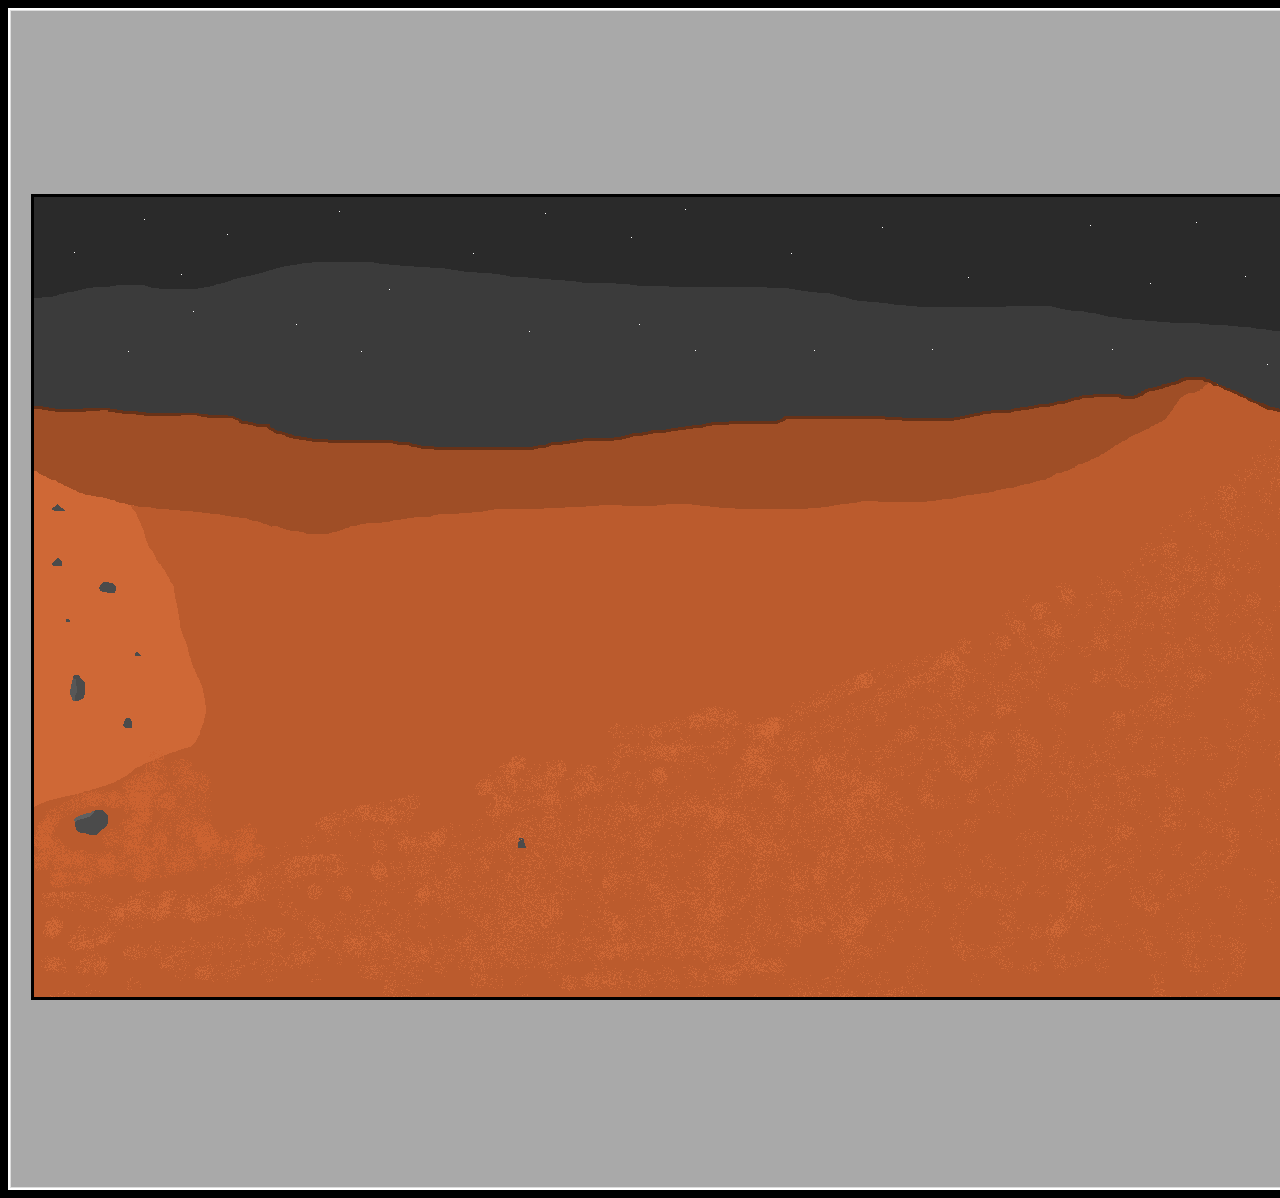
<file: Mars/levelMars.html>
<!DOCTYPE html>
<html>
    <head>
        <meta charset="utf-8" />
        <title>Mars - USV</title>
        <script type="text/javascript" src="levelMars.js"></script>
        <link rel="stylesheet" type="text/css" href="levelMars.css"/>
    </head>
    <body>
        <table>
            <th>
            <canvas id="canvas" width="1280" height="800"></canvas>
            </th>
            <th>
                <h2><u><b>Ultimate Space Vikings</b></u></h2><br>
                <h1>Niveau Mars</h1>
                <h1>Menu :<br>
                <a href="../Menu/mainMenu.html">[Accueil]</a><br>
                <a href="../Space/levelSpace.html">[Niveau Précedent]</a><br>
                </h1><br>
                <p>-------------------------------</p><br>
				<br>
                <h3>Contrôles :<br><br>
                    <li>"Flèches gauche et droite" ou "Q/D"<br>pour bouger la raquette<br><br></li>
                    <li>"ESPACE" pour lancer la balle<br><br></li>
                    <li>"P" pour mettre en pause<br>"ESPACE" pour reprendre</li><br>
                    <li>"Flèche bas" pour activer le powerup Visée</li></h3>
                <br><p>-------------------------------</p><br>
                <h4>V1.0</h4>
                <h4>Réalisé par Anthony D, Sébastien B,<br>Gabin H et Benjamin P</h4>
                <h4>Merci d'avoir joué !</h4>
            </th>
        </table>
    </body>
<html>
</file>
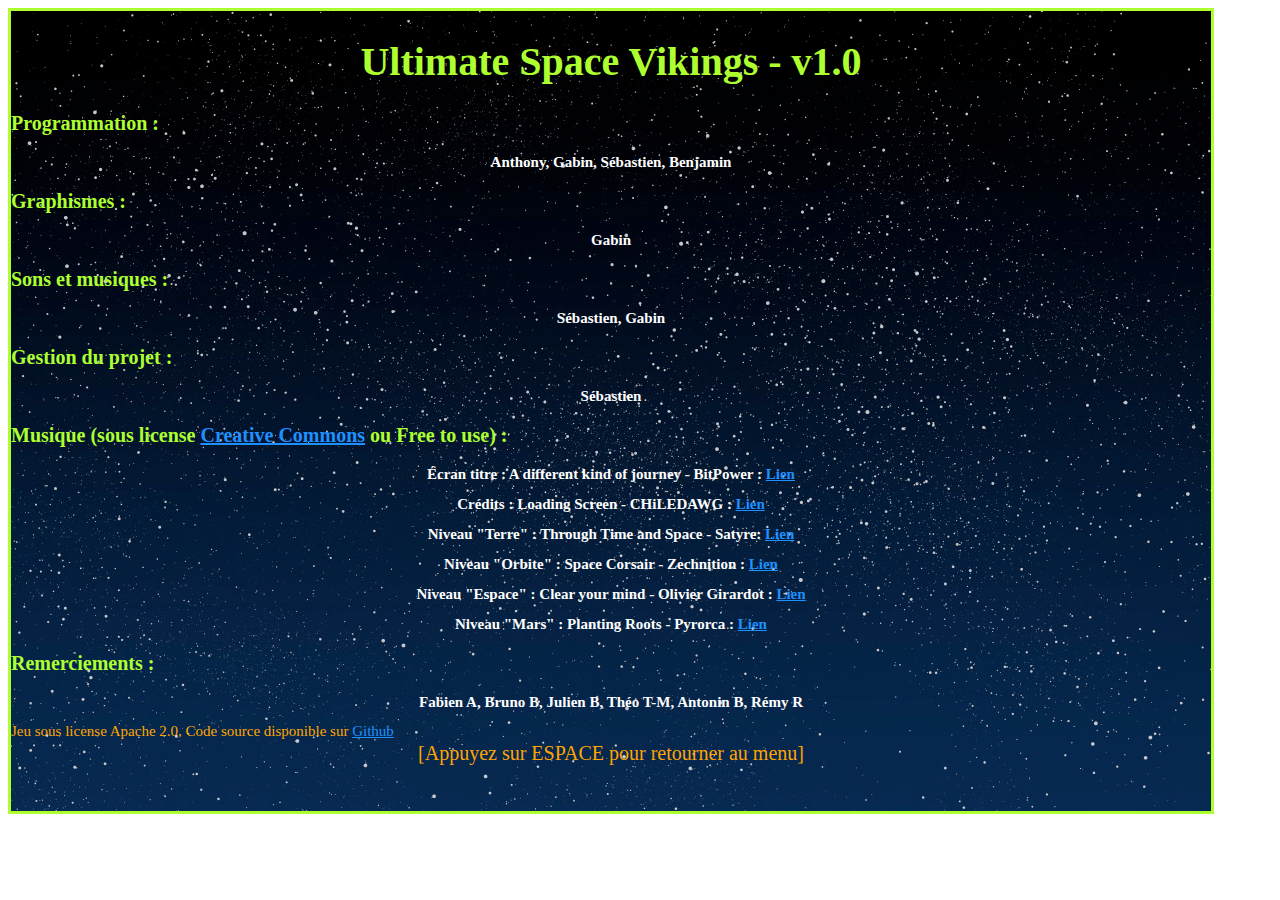
<file: Menu/credits.html>
<!DOCTYPE html>
<html>
    <head>
        <meta charset="utf-8" />
        <title>Crédits - USV</title>
        <link rel="stylesheet" type="text/css" href="credits.css">
        <script>
            var audioBG = new Audio("sfx/loading.mp3");
            var musicLoop = function (){
                audioBG.play();
                audioBG.volume=0.3;
                setTimeout(musicLoop, 64000);
            }
            musicLoop();
            
            document.addEventListener("keydown", function (event) {     // commande barre    
                switch (event.keyCode) {
                case 32:
                        location.replace("mainMenu.html");
                        break;
                }
            });
        </script>
    </head>
    <body>
        <div id="credits">
            <h1>Ultimate Space Vikings - v1.0</h1>
            <h2>Programmation :</h2>
            <h5>Anthony, Gabin, Sébastien, Benjamin</h5>
            <h2>Graphismes :</h2>
            <h5>Gabin</h5>
            <h2>Sons et musiques :</h2>
            <h5>Sébastien, Gabin</h5>
            <h2>Gestion du projet :</h2>
            <h5>Sébastien</h5>
            <h2>Musique (sous license <a href="https://creativecommons.org/licenses/by-nc/3.0/" target="_blank">Creative Commons</a> ou Free to use) :</h2>
            <h5>Écran titre  : A different kind of journey - BitPower : <a href="http://www.newgrounds.com/audio/listen/734814" target="_blank">Lien</a></h5>
            <h5>Crédits : Loading Screen - CHiLEDAWG : <a href="http://www.newgrounds.com/audio/listen/735287" target="_blank">Lien</a></h5>
            <h5>Niveau "Terre" : Through Time and Space - Satyre: <a href="http://www.newgrounds.com/audio/listen/572657" target="_blank">Lien</a></h5>
            <h5>Niveau "Orbite"  : Space Corsair - Zechnition : <a href="http://www.newgrounds.com/audio/listen/712963" target="_blank">Lien</a></h5>
            <h5>Niveau "Espace" : Clear your mind - Olivier Girardot : <a href="https://www.jamendo.com/track/1255406/clear-your-mind" target="_blank">Lien</a></h5>
            <h5>Niveau "Mars" : Planting Roots - Pyrorca : <a href="https://www.youtube.com/watch?v=POf_PuyTlhw" target="_blank">Lien</a></h5>
            <h2>Remerciements :</h2>
            <h5>Fabien A, Bruno B, Julien B, Théo T-M, Antonin B, Rémy R</h5>
            <p>Jeu sous license Apache 2.0, Code source disponible sur <a href="https://github.com/Ndr6/Casse-Brique-ISN" target="_blank">Github</a></p>
            <p id="retour">[Appuyez sur ESPACE pour retourner au menu]</p>
        </div>     
    </body>
</html>
</file>
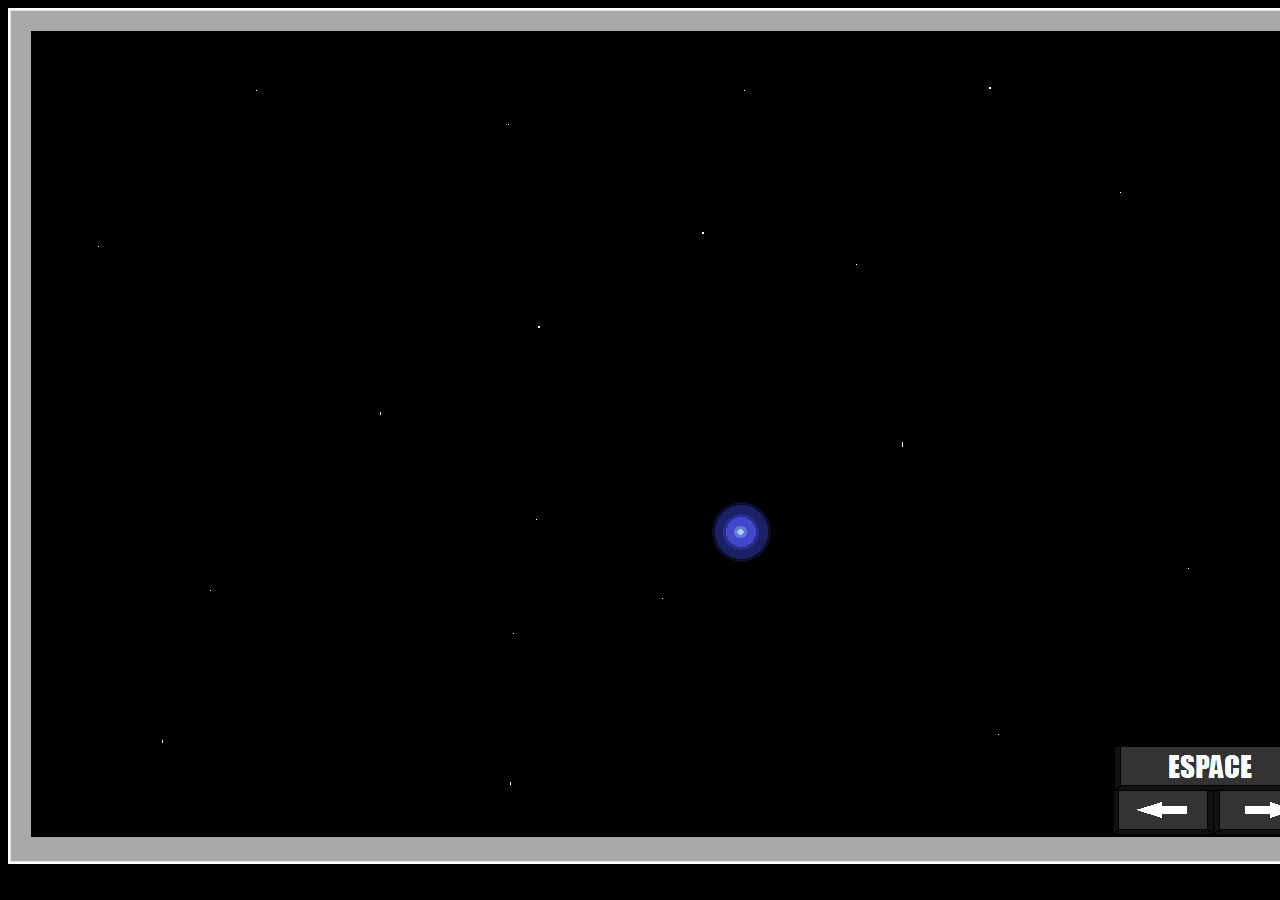
<file: Menu/mainMenu.html>
<!DOCTYPE html>
<html>
    <head>
        <meta charset="utf-8" />
        <meta Http-Equiv="Cache" content="no-cache">
        <meta Http-Equiv="Pragma-Control" content="no-cache">
        <meta Http-Equiv="Cache-directive" Content="no-cache">
        <meta Http-Equiv="Pragma-directive" Content="no-cache">
        <meta Http-Equiv="Cache-Control" Content="must-revalidate">
        <meta Http-Equiv="Pragma" Content="no-cache">
        <meta Http-Equiv="Expires" Content="0">
        <meta Http-Equiv="Pragma-directive: no-cache">
        <meta Http-Equiv="Cache-directive: no-cache">
        <title>Ultimate Space Vikings</title>
        <script type="text/javascript" src="mainMenu.js"></script>
        <link rel="stylesheet" type="text/css" href="mainMenu.css"/>
    </head>
    <body>
        <table>
            <th>
            <canvas id="canvas" width="1280" height="800"></canvas>
            </th>
        </table>
    </body>
<html>
</file>
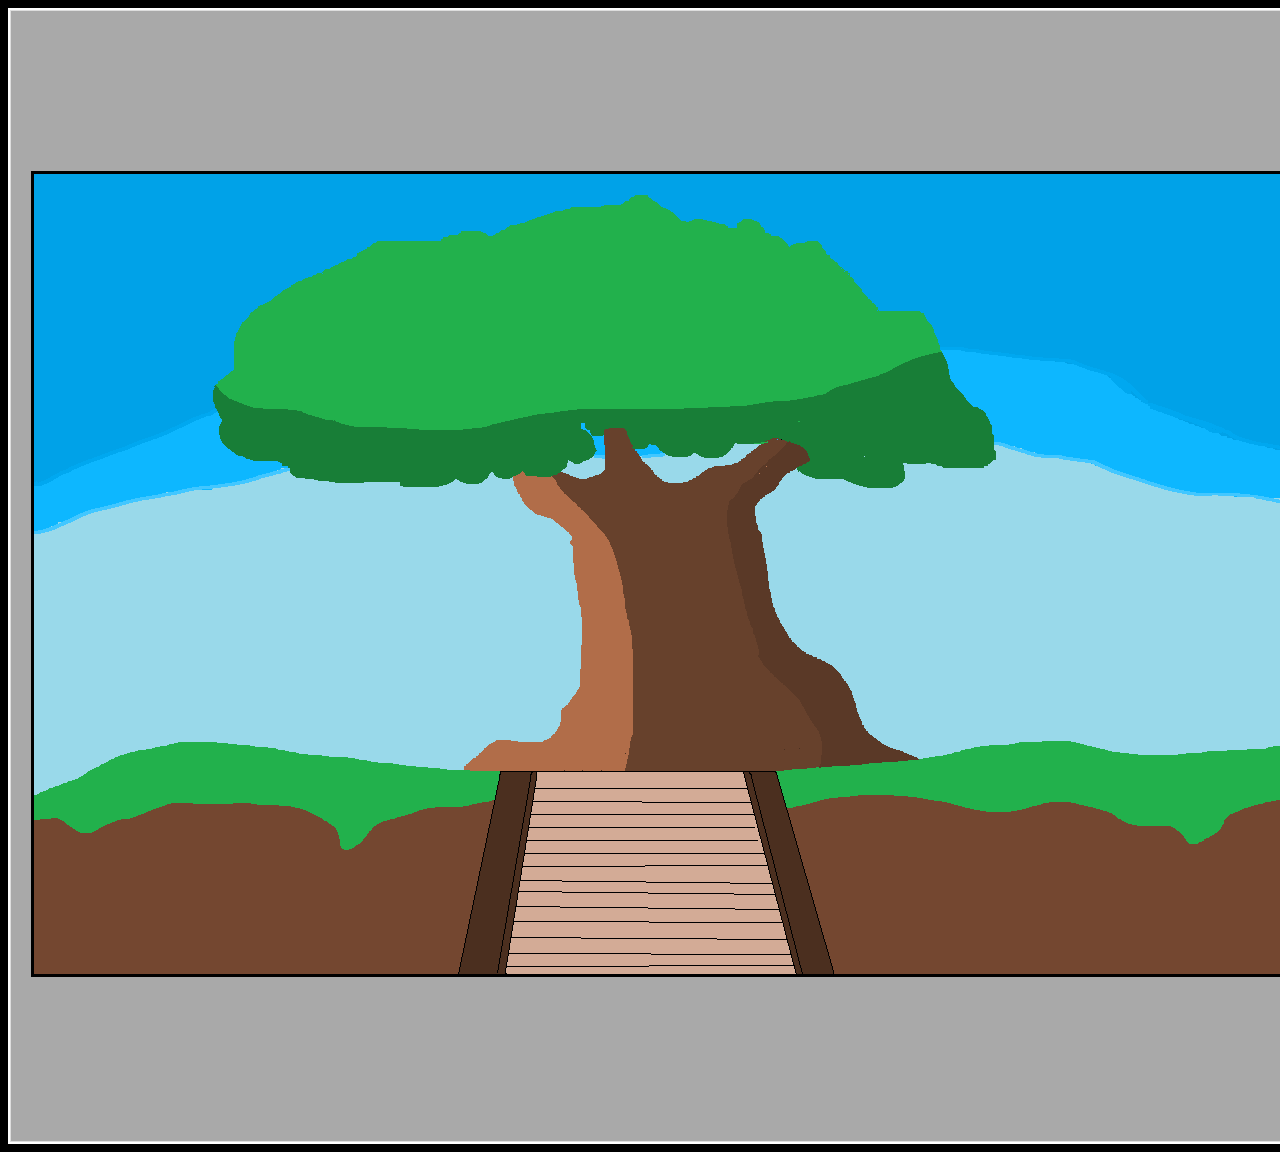
<file: Nordic/levelNordic.html>
<!DOCTYPE html>
<html>
    <head>
        <meta charset="utf-8" />
        <title>Terre - USV</title>
        <script type="text/javascript" src="levelNordic.js"></script>
        <link rel="stylesheet" type="text/css" href="levelNordic.css"/>
    </head>
    <body>
        <table>
            <th>
            <canvas id="canvas" width="1280" height="800"></canvas>
            </th>
            <th>
                <h2><u><b>Ultimate Space Vikings</b></u></h2><br>
                <h1>Niveau Terre</h1>
                <h1>Menu :<br>
                <a href="../Menu/mainMenu.html">[Accueil]</a><br>
                <a href="../Orbit/levelOrbit.html">[Niveau Suivant]</a><br>
                </h1><br>
                <p>-------------------------------</p><br>
				<br>
                <h3>Contrôles :<br><br>
                    <li>"Flèches gauche et droite" ou "Q/D"<br>pour bouger la raquette<br><br></li>
                    <li>"ESPACE" pour lancer la balle<br><br></li>
                    <li>"P" pour mettre en pause<br>"ESPACE" pour reprendre</li><br>
                    <li>"Flèche bas" pour activer le powerup Visée</li></h3>
                <br><p>-------------------------------</p><br>
                <h4>V1.0</h4>
                <h4>Réalisé par Anthony D, Sébastien B,<br>Gabin H et Benjamin P</h4>
            </th>
        </table>
    </body>
<html>
</file>
<file: Mars/levelMars.css>
canvas
{
	border-color: green;
	border: solid;
    background-image: url(gfx/background.png);
}

body
{
    background-color: black;
}

td, th
{
    border: 1px solid #dddddd;
    padding: 20px;
    background-color:darkgrey;
}

h1
{
    font-size: 23px;
    color: white;
    text-align: center;
}

h2{
    font-size: 25px;
    color: red;
    text-align: center;
}

a
{
    font-size: large;
    color: floralwhite;
    text-align: center
}

h3
{
    font-size: 14px;
    color: darkslategrey;
}

h4
{
    font-size: 12px;
}

table{
    text-align: left;
    background-color: white;
}

p
{
    text-align: center;
}

@font-face {
    font-family: Fixedsys;
    src: url("FSEX300.ttf");
}
</file>
<file: Menu/credits.css>
#credits{
    height: 800px;
    width: 1200px;
    border: solid;
    background-image: url("gfx/BGCredits.jpg");
    font-size: 200%;
}

H1, Ul, li{
    text-align: center;
}
h2{
    font-size: 20px;
    }

ul{
    display: inline;
}

body{
    color:greenyellow;
}

a{
    color: dodgerblue;
}

p{
    font-size: 15px;
    color: orange;
    line-height: 2px
}

h5{
    text-align: center;
    color: white;
    font-size: 15px;
    line-height: 5px
}

h1{
    font-size: 40px;
}

#retour{
    text-align: center;
    font-size: 20px;
}
</file>
<file: Menu/mainMenu.css>
canvas
{
	border-color: green;
	border: solid;
    /*background-color: black;*/
    background-image: url(gfx/BGMenu.gif);    
}

body
{
    background-color: black;
}

td, th
{
    border: 1px solid #dddddd;
    padding: 20px;
    background-color:darkgrey;
}

h1
{
    font-size: 25px;
    color: white;
    text-align: center;
}

a
{
    font-size: large;
    color: floralwhite;
    text-align: center
}

h3
{
    font-size: 14px;
    color: darkslategrey;
}

h4
{
    font-size: 12px;
}

table{
    text-align: left;
    background-color: white;
}

p
{
    color: red;
}
</file>
<file: Nordic/levelNordic.css>
canvas
{
	border-color: green;
	border: solid;
    background-image: url(gfx/background.png);
}

body
{
    background-color: black;
}

td, th
{
    border: 1px solid #dddddd;
    padding: 20px;
    background-color:darkgrey;
}

h1
{
    font-size: 23px;
    color: white;
    text-align: center;
}

h2{
    font-size: 25px;
    color: red;
    text-align: center;
}

a
{
    font-size: large;
    color: floralwhite;
    text-align: center
}

h3
{
    font-size: 14px;
    color: darkslategrey;
}

h4
{
    font-size: 12px;
}

table{
    text-align: left;
    background-color: white;
}

p
{
    text-align: center;
}

@font-face {
    font-family: Fixedsys;
    src: url("FSEX300.ttf");
}
</file>
